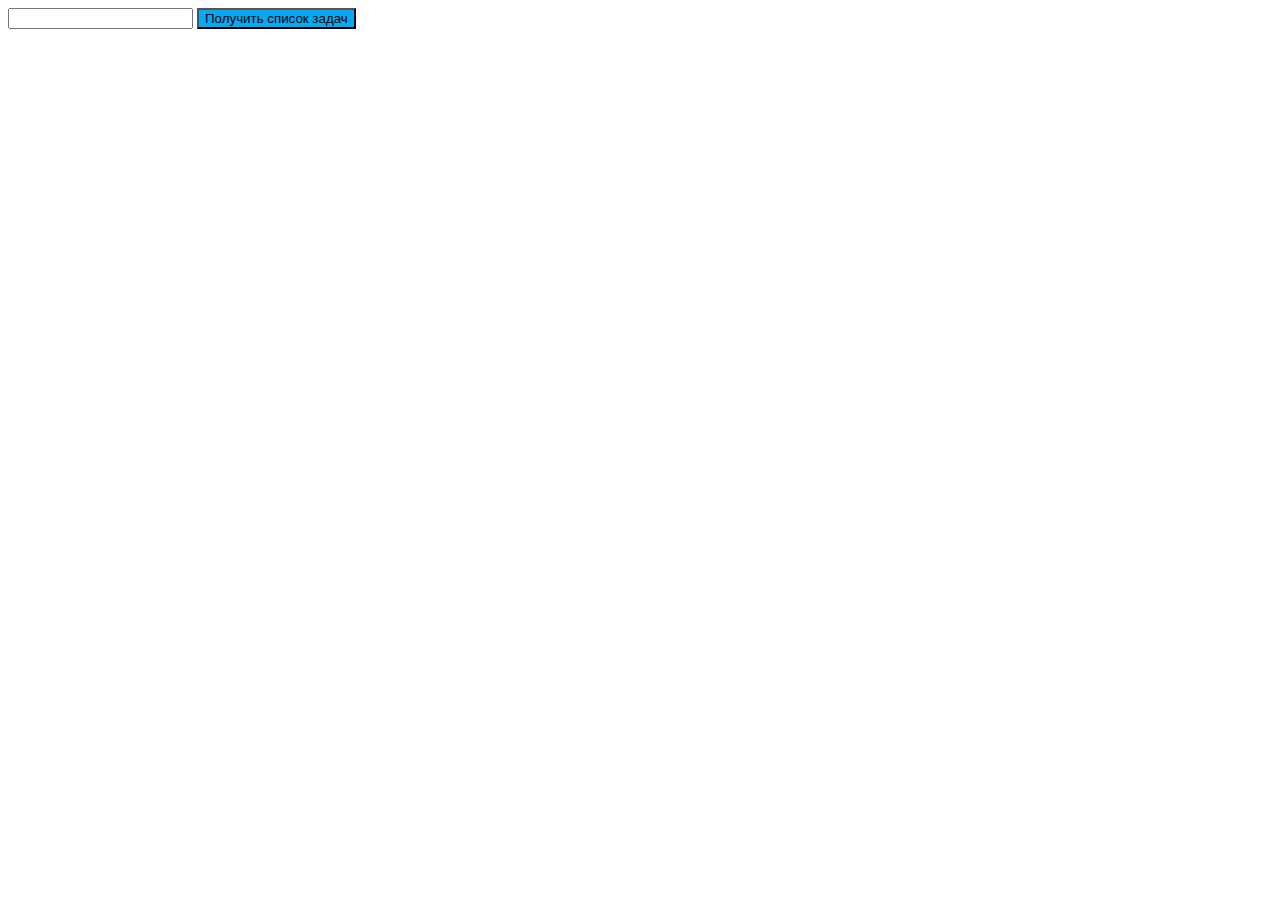
<file: task7/index.html>
<!DOCTYPE html>
<html lang="en">
<head>
    <meta charset="UTF-8">
    <meta http-equiv="X-UA-Compatible" content="IE=edge">
    <link rel="stylesheet" href="style.css">
    <meta name="viewport" content="width=device-width, initial-scale=1.0">
    <title>Document</title>
</head>
<body>
    <input type="Введите текст" class="inputNumberUser">
    <button class="buttonStart">Получить список задач</button>
    <ul class="results">
        
    </ul>

   <script src="script.js"></script> 
</body>
</html>
</file>
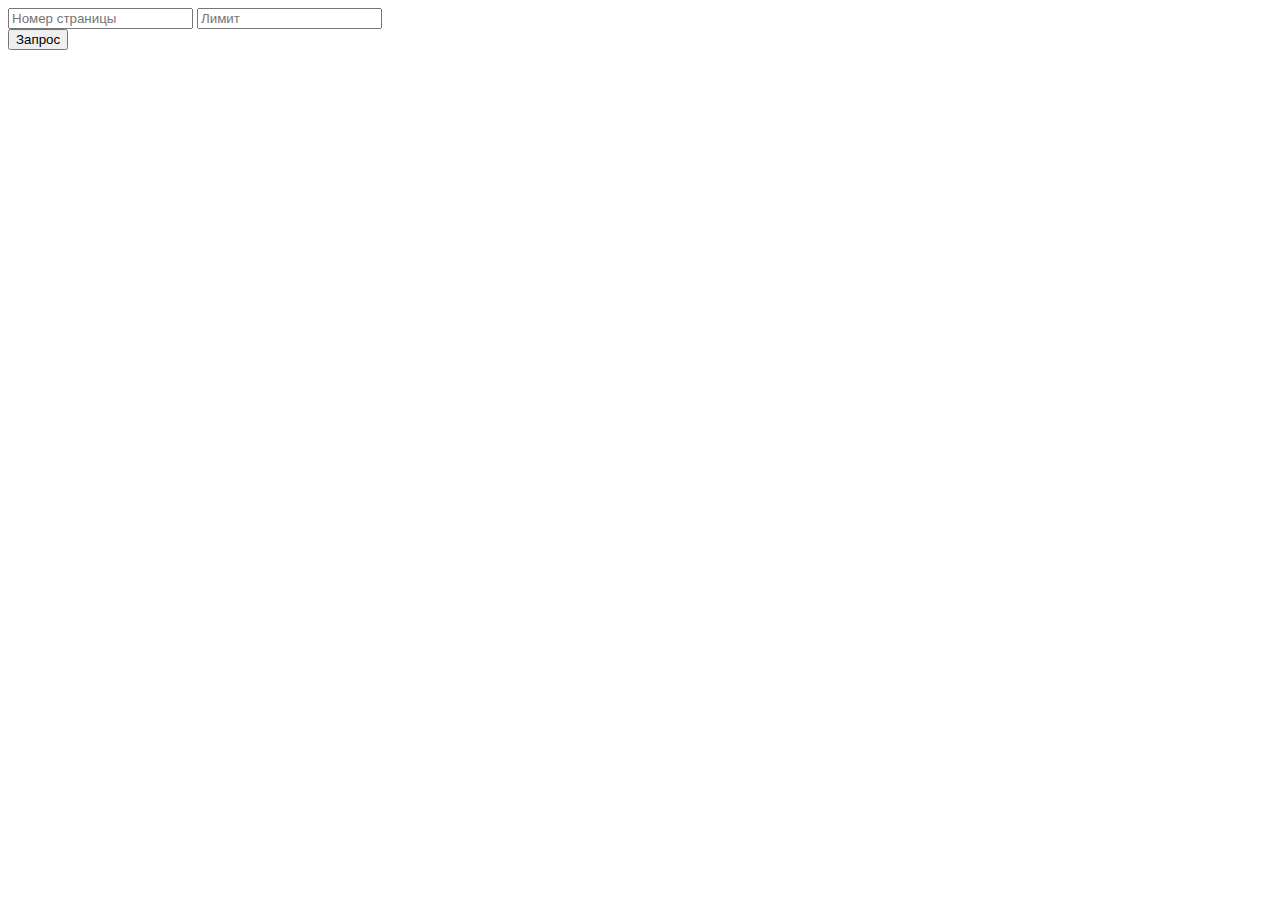
<file: task8/index.html>
<!DOCTYPE html>
<html lang="en">
<head>
    <meta charset="UTF-8">
    <meta http-equiv="X-UA-Compatible" content="IE=edge">
    <meta name="viewport" content="width=device-width, initial-scale=1.0">
    <link rel="stylesheet" href="style.css">
    <title>Document</title>
</head>
<body>
    <div class="userControl">
        <div class="inputNum">
            <input type="text" class="inputNumberOne" placeholder="Номер страницы">
            <input type="text" class="inputNumberTwo" placeholder="Лимит">
        </div>
            <button class="button">Запрос</button>
    </div>
    <div class="result">
        
    </div>
    <script src="script.js"></script>
</body>
</html>
</file>
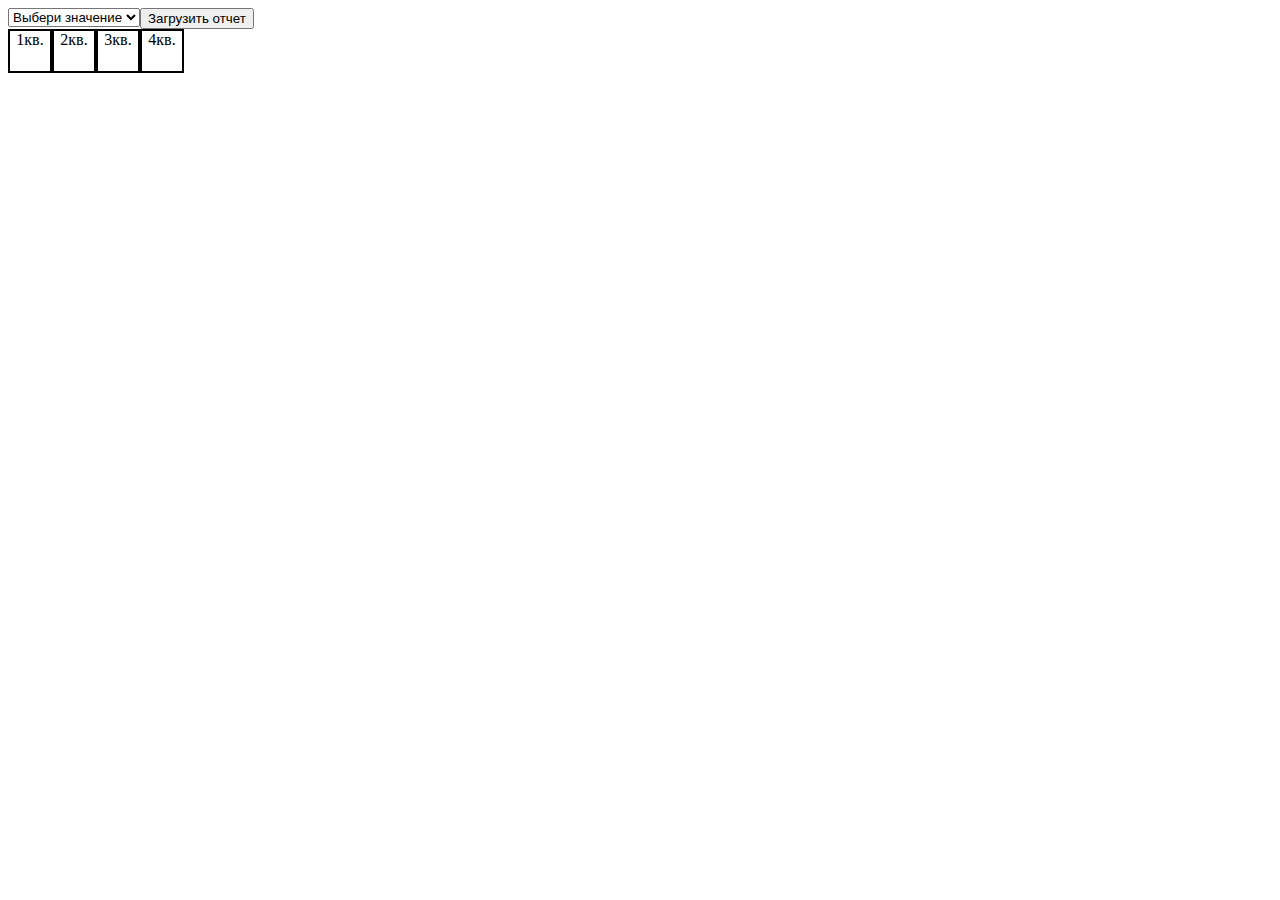
<file: task4/index4.html>
<!DOCTYPE html>
<html lang="en">
<head>
    <meta charset="UTF-8">
    <meta http-equiv="X-UA-Compatible" content="IE=edge">
    <meta name="viewport" content="width=device-width, initial-scale=1.0">
    <link rel="stylesheet" href="style.css">
    <title>Document</title>
</head>
<body>
    <div class="container">
        <div class="select_top">
            <div class="select">
                <select class="select_value" name="select"> 
                <option value="def" selected>Выбери значение</option>    
                <option value="2017">2017</option>
                <option value="2018">2018</option>
                <option value="2019">2019</option>
              </select>
            </div>
            <div class="button">
                <button class="select_button">Загрузить отчет</button>
            </div>
        </div>
        <div class="result">
            <div class="result_top">
                <div class="q">1кв.</div>
                <div class="q">2кв.</div>
                <div class="q">3кв.</div>
                <div class="q">4кв.</div>
            </div>
            <div class="result_value">
                
            </div>
            
        </div>

    </div>
    <script src="task4.js"></script>
</body>
</html>
</file>
<file: task7/style.css>
.buttonStart{
    background-color: rgb(8, 169, 243);
}

.results{
    display: flex;
    flex-direction: column;
    background-color: rgb(195, 248, 255);
    width: 500px;
    max-height: 2500px;
    font-size: 14px;
} 

li.serachCompleted {
    text-decoration: line-through;
  }
</file>
<file: task8/style.css>
.result {
    display: flex;
    flex-wrap: wrap;
    width: 500px;
  }
  
  .card {
    width: 200px;
    margin: 20px;
  }
  
  .card-image {
    display: block;
    width: 200px;
    height: 150px;
  }
</file>
<file: task4/style.css>
.container{
    display: flex;
    flex-direction: column;
    max-width: 300px;
}

.select_top{
    display: flex;
    
}

.result {
    display: flex;
    flex-direction: column;
}

.result_top{
    display: flex;
    flex-direction:row;
}

.result_value{
    display: flex;
    flex-direction:row;
}

.result_top div{
    text-align: center;
    width: 40px;
    height: 40px;
    border: 2px solid black;
}

.result_value div{
    text-align: center;
    width: 40px;
    height: 40px;
    border: 2px solid black;
}

.warn{
    color: blue;
}
</file>
